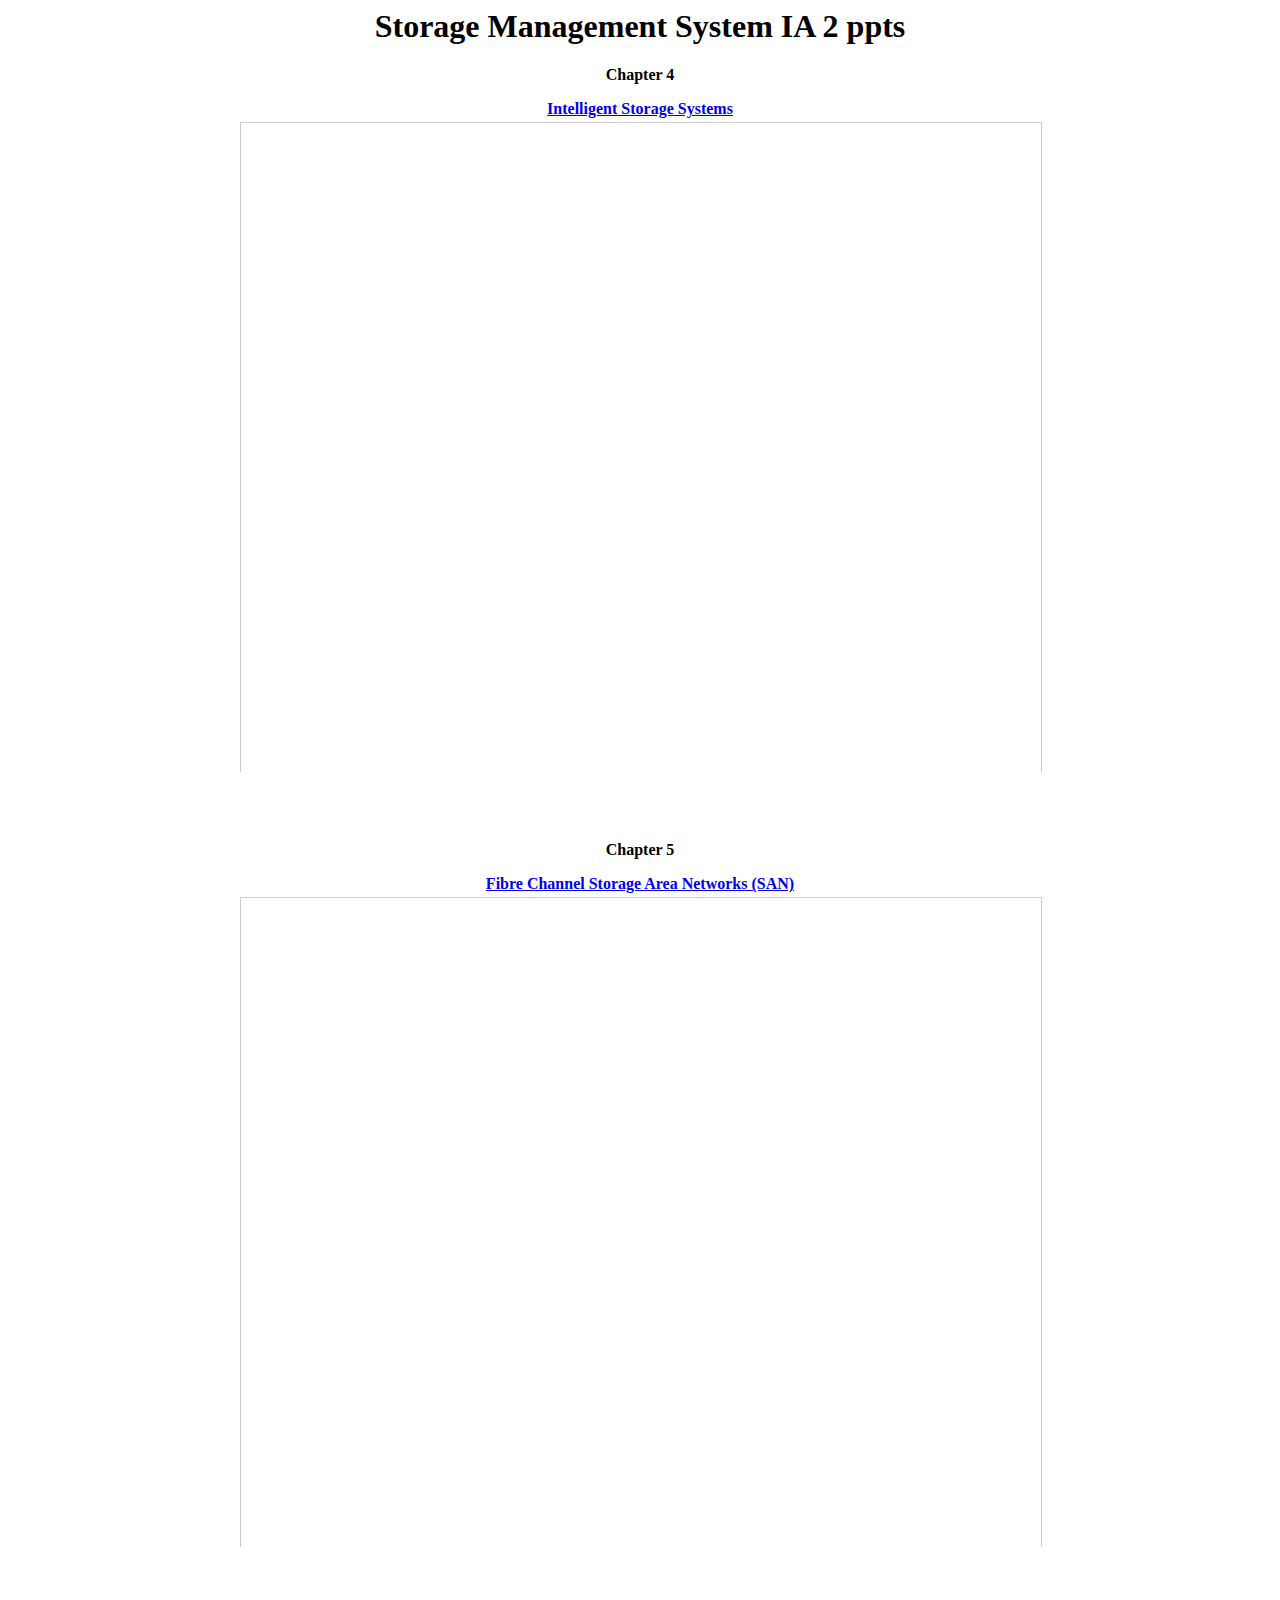
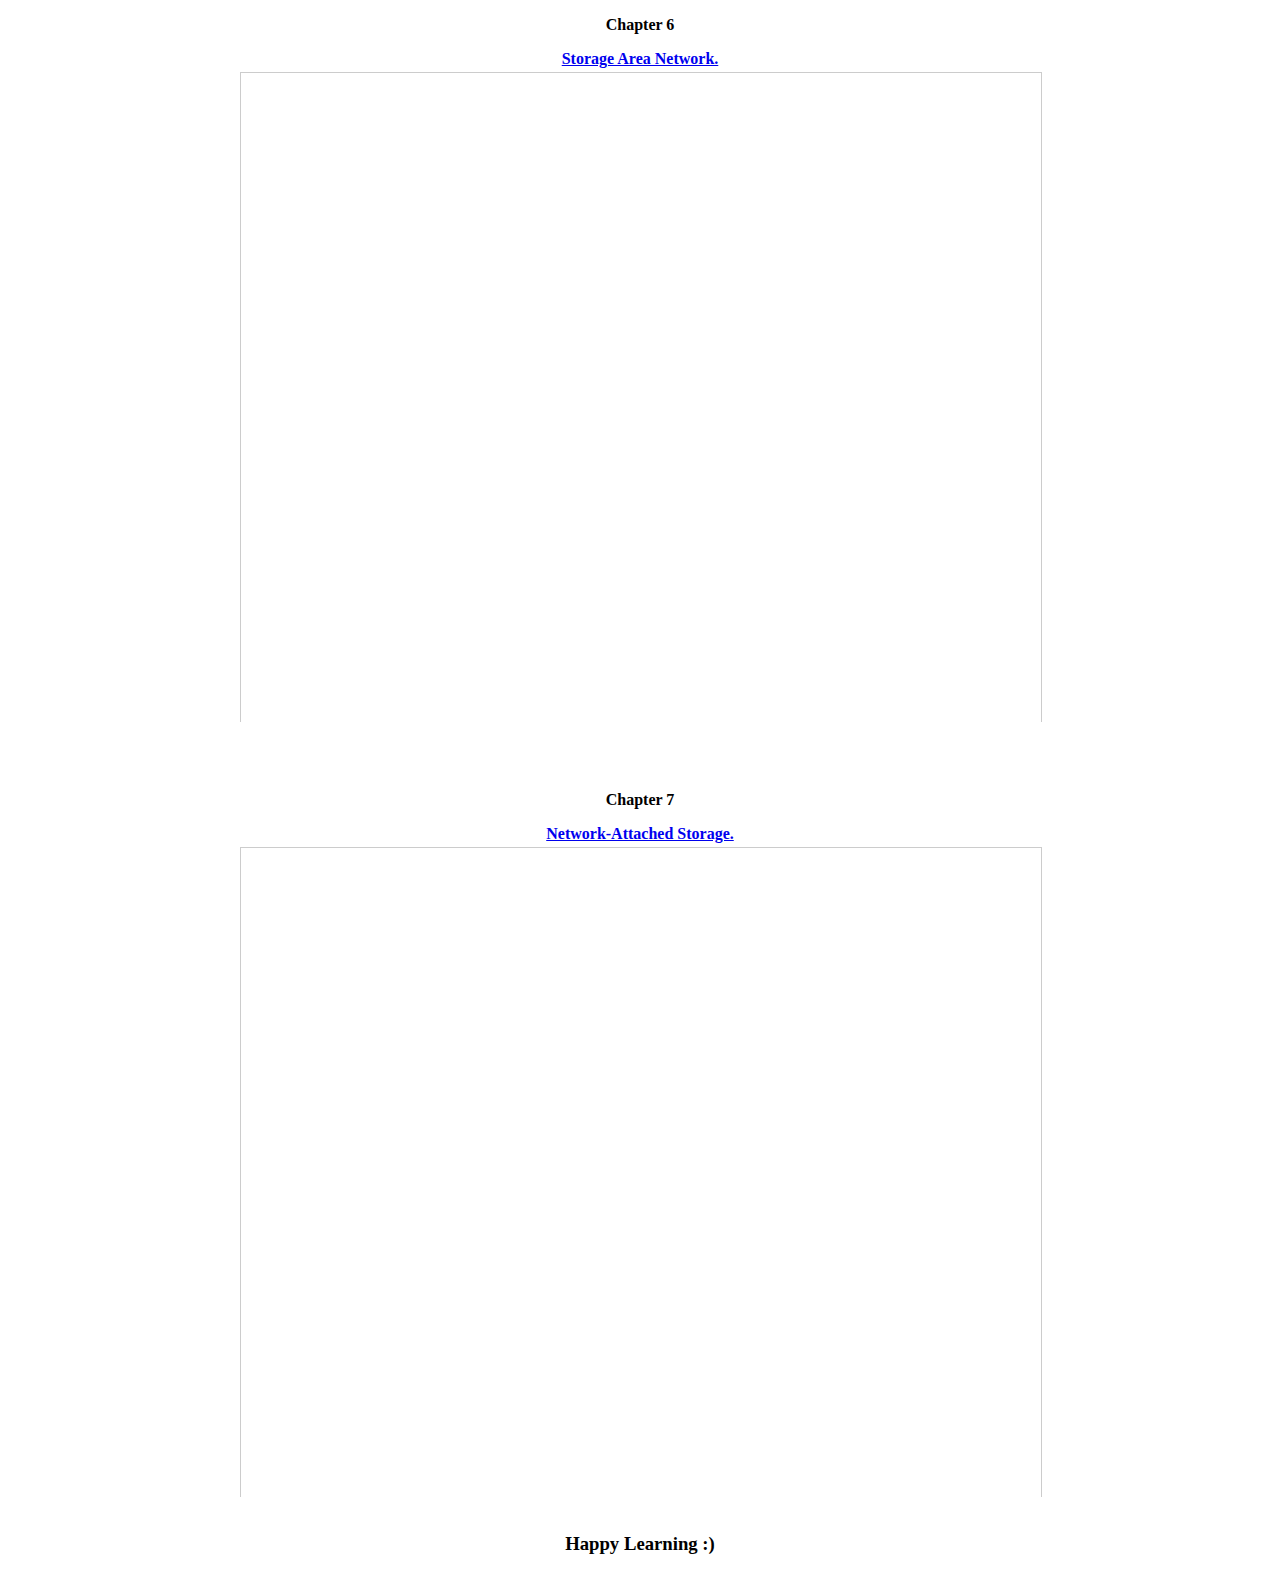
<file: index.html>
<html>
<head>
    <title>Storage Management System</title>
</head>
<body>
<div><center><h1>Storage Management System IA 2 ppts<h1></center></div>
    <center>
<b><p>Chapter 4</p></b>	
<div style="width:800px"> <strong style="display:block;margin:12px 0 4px"><a href="https://slideplayer.com/slide/5957966/" title="Intelligent Storage Systems" target="_blank">Intelligent Storage Systems</a></strong><iframe src="https://player.slideplayer.com/20/5957966/" width="800" height="649" frameborder="0" marginwidth="0" marginheight="0" scrolling="no" style="border:1px solid #CCC;border-width:1px 1px 0" allowfullscreen></iframe><div style="padding:5px 0 12px"></div></div>
<br><br>
<b><p>Chapter 5</p></b>	
<div style="width:800px"> <strong style="display:block;margin:12px 0 4px"><a href="https://slideplayer.com/slide/5132253/" title="Fibre Channel Storage Area Networks (SAN)" target="_blank">Fibre Channel Storage Area Networks (SAN)</a></strong><iframe src="https://player.slideplayer.com/16/5132253/" width="800" height="649" frameborder="0" marginwidth="0" marginheight="0" scrolling="no" style="border:1px solid #CCC;border-width:1px 1px 0" allowfullscreen></iframe><div style="padding:5px 0 12px"></div></div>
<br><br>
<b><p>Chapter 6</p></b>	
<div style="width:800px"> <strong style="display:block;margin:12px 0 4px"><a href="https://slideplayer.com/slide/5713023/" title="Copyright © 2009 EMC Corporation. Do not Copy - All Rights Reserved." target="_blank">Storage Area Network.</a></strong><iframe src="https://player.slideplayer.com/18/5713023/" width="800" height="649" frameborder="0" marginwidth="0" marginheight="0" scrolling="no" style="border:1px solid #CCC;border-width:1px 1px 0" allowfullscreen></iframe><div style="padding:5px 0 12px"></div></div>
<br><br>
<b><p>Chapter 7</p></b>	
<div style="width:800px"> <strong style="display:block;margin:12px 0 4px"><a href="https://slideplayer.com/slide/6396022/" title="Network-Attached Storage." target="_blank">Network-Attached Storage.</a></strong><iframe src="https://player.slideplayer.com/22/6396022/" width="800" height="649" frameborder="0" marginwidth="0" marginheight="0" scrolling="no" style="border:1px solid #CCC;border-width:1px 1px 0" allowfullscreen></iframe><div style="padding:5px 0 12px"></div></div>
    </center>

<center><h3>Happy Learning :)</h3></center>
</body>
</html>
</file>
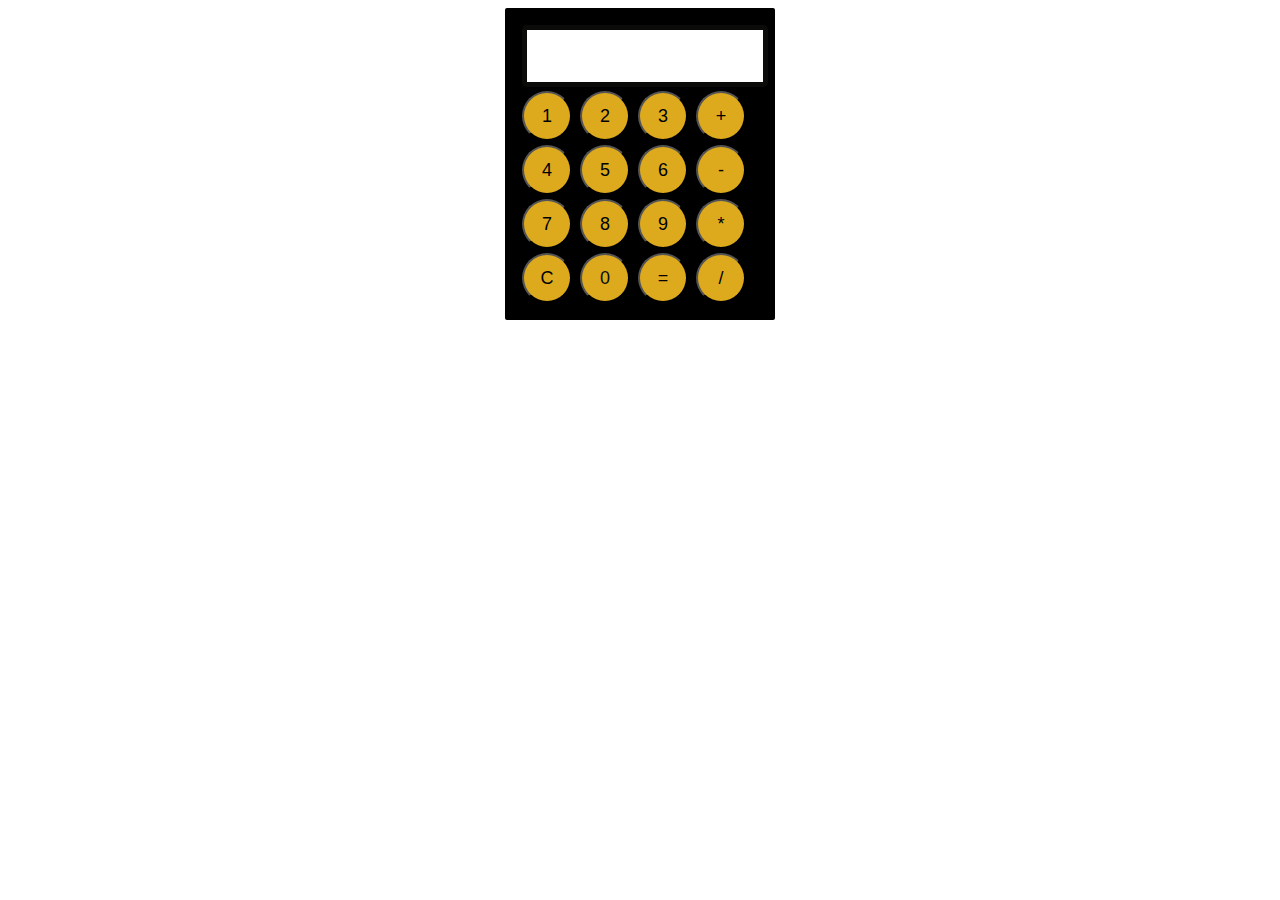
<file: temp.html>
<!DOCTYPE html>
<html>
<head>
    <title>Simple Calculator</title>
    <style>
        html{font-family: roboto;}
        .zero{width: 10px; color: rgb(6, 15, 15); background-color: grey;}
        .calculator {
            width: 240px;
            margin: 0 auto;
            padding: 10px;
            border: 5px solid #000000;
            border-radius: 2px;
            background-color: black;
        }
        input[type="text"]{
            width: fit-content;
            height: 50px;
            margin: 2px;
            font-size: 18px;
            border: 5px solid #0b0b09;
            border-radius: 5px;
            color: rgb(0, 0, 0);
        }
        input[type="button"] {
            width: 50px;
            height: 50px;
            margin: 2px;
            font-size: 18px;
            background-color: #ddaa1e;
            border-radius: 50%;    
        }
        
    </style>
</head>
<body>
    <div class="calculator">
        <input type="text" id="display" readonly>
        <br>
        <input type="button" value="1" onclick="addToDisplay('1')">
        <input type="button" value="2" onclick="addToDisplay('2')">
        <input type="button" value="3" onclick="addToDisplay('3')">
        <input type="button" value="+" onclick="addToDisplay('+')">
        <br>
        <input type="button" value="4" onclick="addToDisplay('4')">
        <input type="button" value="5" onclick="addToDisplay('5')">
        <input type="button" value="6" onclick="addToDisplay('6')">
        <input type="button" value="-" onclick="addToDisplay('-')">
        <br>
        <input type="button" value="7" onclick="addToDisplay('7')">
        <input type="button" value="8" onclick="addToDisplay('8')">
        <input type="button" value="9" onclick="addToDisplay('9')">
        <input type="button" value="*" onclick="addToDisplay('*')">
        <br>
        <input type="button" value="C" onclick="clearDisplay()">
        <input class="zero" type="button" value="0" onclick="addToDisplay('0')">
        <input type="button" value="=" onclick="calculate()">
        <input type="button" value="/" onclick="addToDisplay('/')">
    </div>

    <script>
        function addToDisplay(value) {
            document.getElementById('display').value += value;
        }

        function clearDisplay() {
            document.getElementById('display').value = '';
        }

        function calculate() {
            try {
                document.getElementById('display').value = eval(document.getElementById('display').value);
            } catch (error) {
                document.getElementById('display').value = 'Error';
            }
        }
    </script>
</body>
</html>
</file>
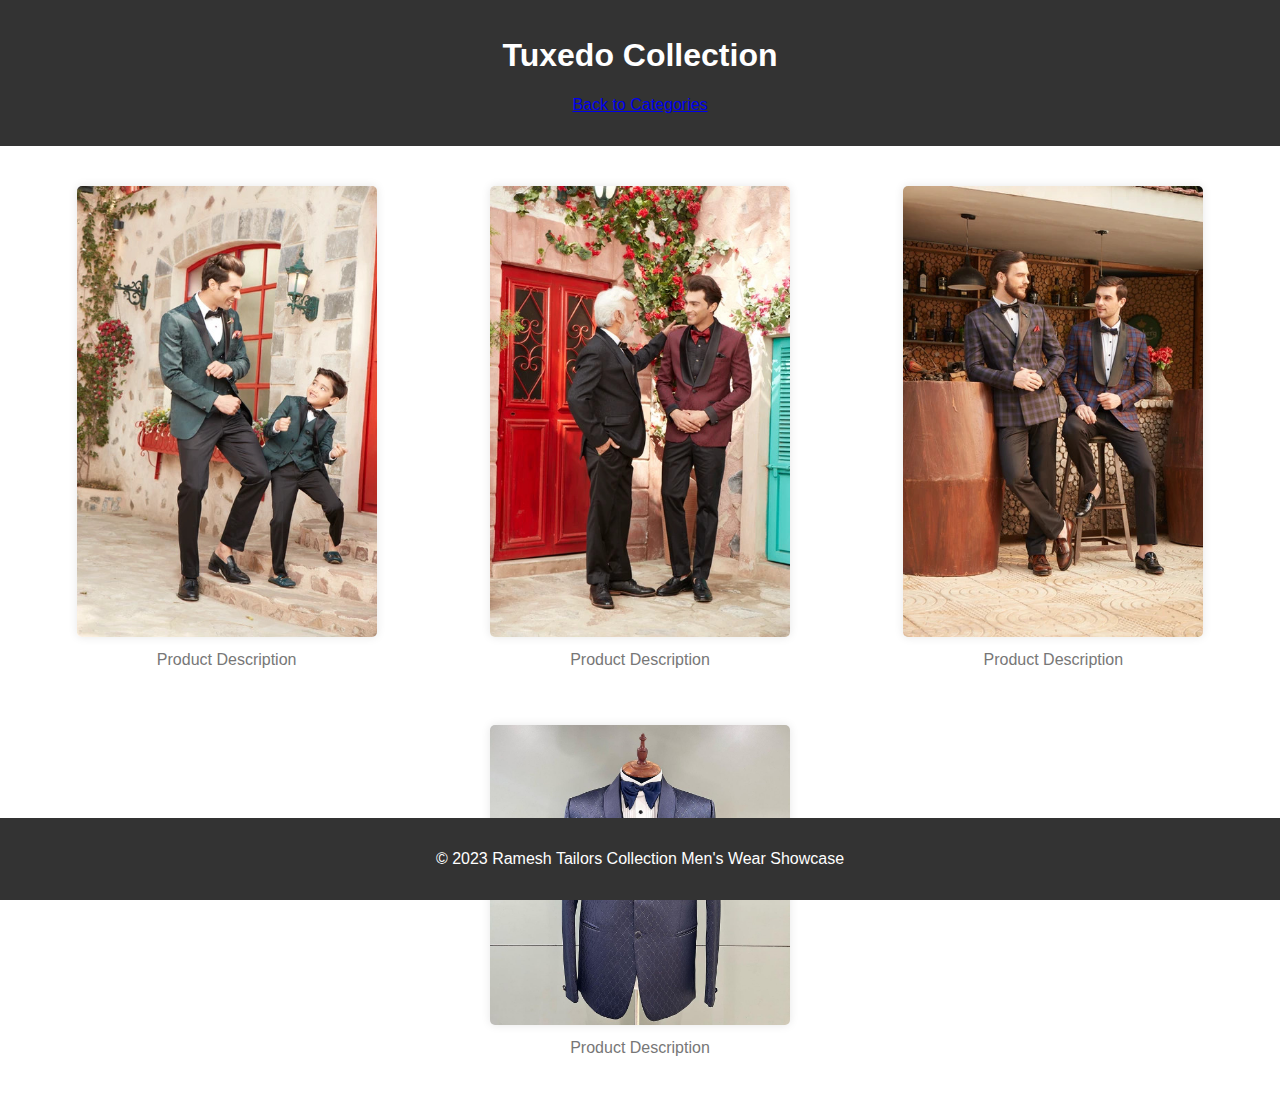
<file: tuxedo.html>
<!-- tuxedo.html -->

<!DOCTYPE html>
<html lang="en">

<head>
    <meta charset="UTF-8">
    <meta name="viewport" content="width=device-width, initial-scale=1.0">
    <link rel="stylesheet" href="static/styles_product.css">
    <title>Tuxedo Collection</title>
</head>

<body>
    <header>
        <h1>Tuxedo Collection</h1>
        <p><a href="index.html">Back to Categories</a></p>
    </header>

    <section id="content">
        <div class="product">
            <img src="assets/img/tuxedo1.jpeg" alt="Tuxedo 1" class="enlarge-image" onclick="enlargeImage('assets/img/tuxedo1.jpeg')">
            <p>Product Description</p>
        </div>
        <div class="product">
            <img src="assets/img/tuxedo2.jpeg" alt="Tuxedo 2" class="enlarge-image" onclick="enlargeImage('assets/img/tuxedo2.jpeg')">
            <p>Product Description</p>
        </div>
        <div class="product">
            <img src="assets/img/tuxedo3.jpeg" alt="Tuxedo 2" class="enlarge-image" onclick="enlargeImage('assets/img/tuxedo3.jpeg')">
            <p>Product Description</p>
        </div>
        <div class="product">
            <img src="assets/img/tuxedo4.jpg" alt="Tuxedo 2" class="enlarge-image" onclick="enlargeImage('assets/img/tuxedo4.jpg')">
            <p>Product Description</p>
        </div>
        <!-- Add more product entries as needed -->
    </section>

    <footer>
        <p>&copy; 2023 Ramesh Tailors Collection Men's Wear Showcase</p>
    </footer>

    <!-- Enlarged Image Modal -->
    <div id="enlarged-modal" class="modal">
        <span class="close" onclick="closeModal()">&times;</span>
        <img id="enlarged-image" class="modal-content">
    </div>

    <script src="script.js"></script>
</body>

</html>
</file>
<file: static/styles_product.css>
/* styles.css */

body {
    font-family: 'Arial', sans-serif;
    margin: 0;
    padding: 0;
}

header {
    background-color: #333;
    color: #fff;
    text-align: center;
    padding: 1em 0;
}

nav {
    background-color: #eee;
    padding: 1em;
    text-align: center;
}

nav ul {
    list-style-type: none;
    margin: 0;
    padding: 0;
}

nav ul li {
    display: inline;
    margin-right: 20px;
}

nav a {
    text-decoration: none;
    color: #333;
    font-weight: bold;
}

section {
    padding: 20px;
}

footer {
    background-color: #333;
    color: #fff;
    text-align: center;
    padding: 1em 0;
    position: fixed;
    width: 100%;
    bottom: 0;
  }

/* Gallery Styles */

#content {
    display: flex;
    flex-wrap: wrap;
    justify-content: space-around;
}

.product {
    width: 300px;
    margin: 20px;
    text-align: center;
}

.product img {
    width: 100%;
    border-radius: 5px;
    box-shadow: 0 0 10px rgba(0, 0, 0, 0.1);
    transition: transform 0.3s ease-in-out;
}

.product img:hover {
    transform: scale(1.1);
}

.product p {
    margin-top: 10px;
    color: #777;
}

/* Add more styling as needed */

/* Enlarged Image Modal Styles */


.modal {
    display: none;
    position: fixed;
    z-index: 1;
    left: 0;
    top: 0;
    width: 100%;
    height: 100%;
    overflow: auto;
    background-color: rgba(0, 0, 0, 0.9);
}

.modal-content {
    margin: auto;
    display: block;
    position: absolute;
    top: 50%;
    left: 50%;
    transform: translate(-50%, -50%);
    max-width: 80%;
    max-height: 80%;
}

.close {
    position: absolute;
    top: 15px;
    right: 15px;
    font-size: 30px;
    color: #fff;
    cursor: pointer;
}

  /* End of Enlarged Image Modal Styles */
</file>
